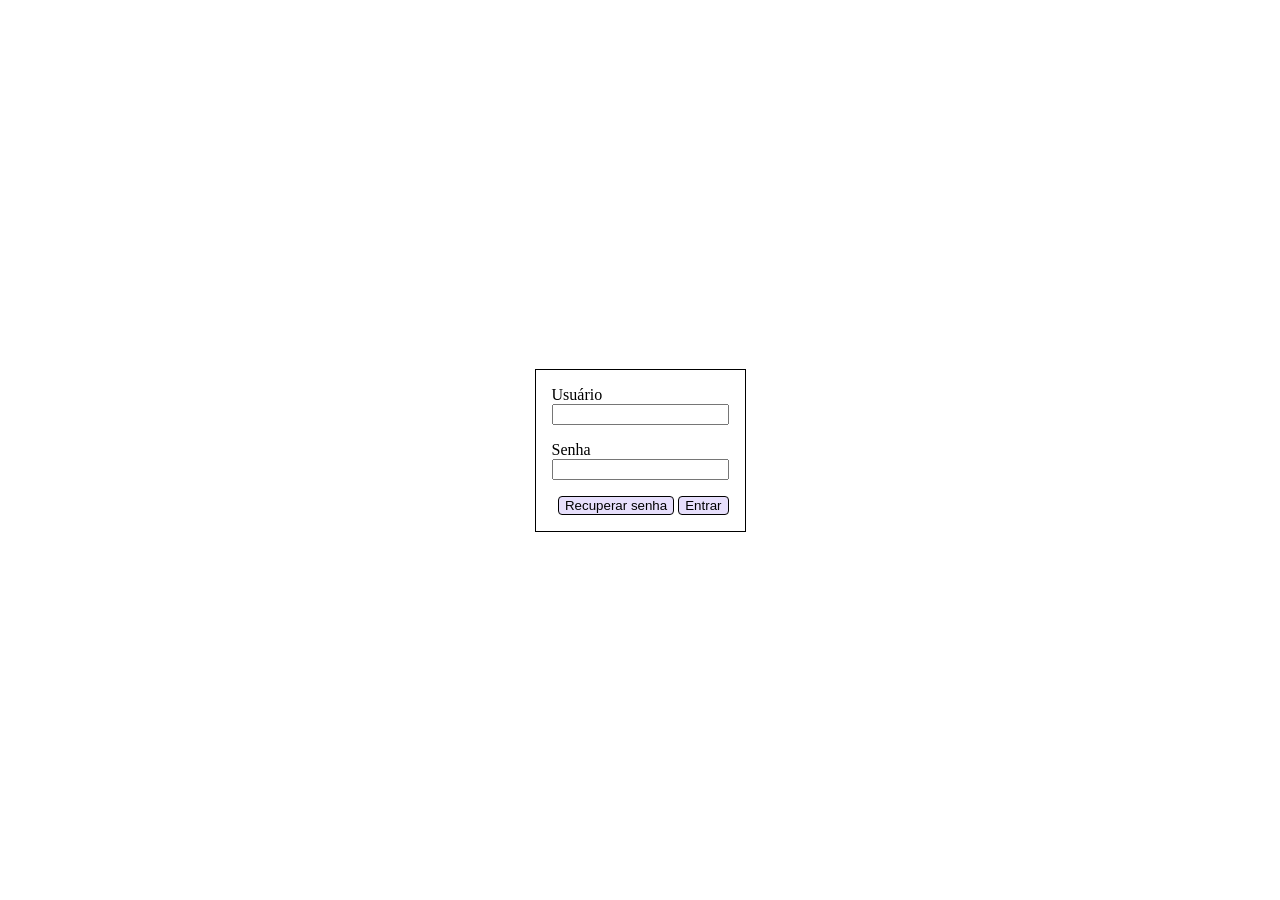
<file: index.html>
<!DOCTYPE html>
<html lang="pt-br">
<head>
    <meta charset="UTF-8">
    <meta name="viewport" content="width=device-width, initial-scale=1.0">
    <link rel="stylesheet" href="main.css">
    <link rel="stylesheet" href="bea-do-aluno.css">
    <title>Sistema de diário de classe - login</title>
</head>
<body class="form">
  

<form>
    <div>
        <label for="user">Usuário</label>
        <input type="text" name="user" id="user">
    </div>
    <div>
        <label for="passowrd">Senha</label>
        <input type="password" name="passowrd" id="passowrd">
    </div>
    <div>
        <button>Recuperar senha</button>
        <button>Entrar</button>
        
    </div>
</form>


</body>
</html>
</file>
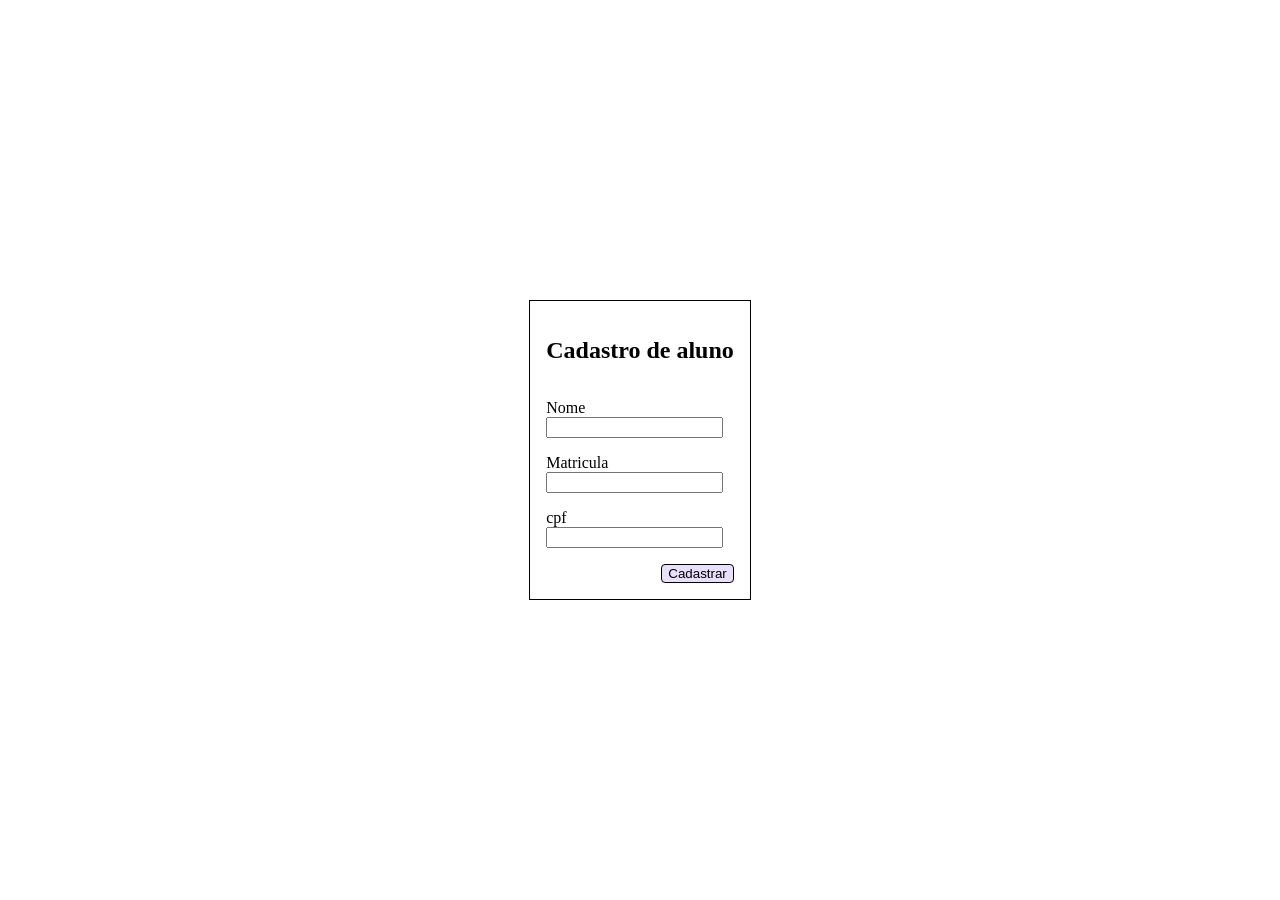
<file: aluno-cadastro.html>
<!DOCTYPE html>
<html lang='pt-br'>
<head>
    <meta charset='utf-8'>
    <title>Sistema diário de classe - cadastrar aluno</title>
    <link rel='stylesheet' href='main.css'>
    <link rel="stylesheet" href="bea-do-aluno.css">
</head>
<body class="form">
    <form>
        <h2>Cadastro de aluno</h2>
        <div>
            <label for="nome">Nome</label>
            <input type="text name="nome" id="nome">
        </div>
        <div>
            <label for="Matricula">Matricula</label>
            <input type="text name="Matricula" id="Matricula">
        </div>
        <div>
            <label for="cpf">cpf</label>
            <input type="text name="cpf" id="cpf">
        </div>
        <div>
            <button>Cadastrar</button>
        </div>
    </form>
</body>
</html>
</file>
<file: main.css>
* {
    box-sizing: border-boxS;
}

body.form{
    display: grid;
    place-items: center;
    height: 100vh;
    margin: 0;

    form {
        border: 1px solid;
        padding: 1rem;
        display: grid;
        gap: 1rem;

        > :last-child{
            display: flex;
            justify-content: flex-end;
            gap: .25rem;

            }
        }

        label {
            display: block;
        }
    }
</file>
<file: bea-do-aluno.css>
button{
    background-color: rgb(231, 223, 252);
    border: 1px solid rgb(0, 0, 0);
    border-radius: 4px;
}
</file>
